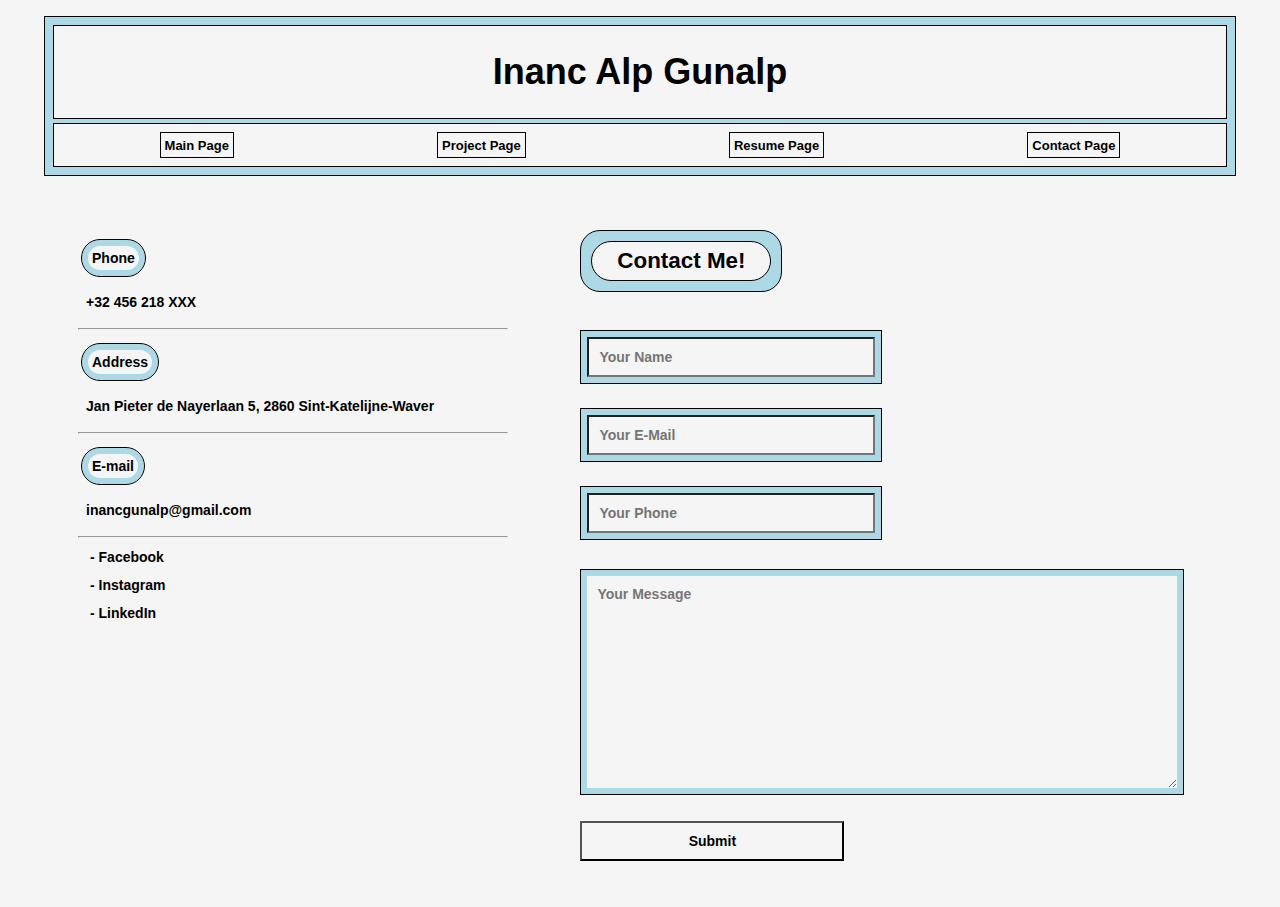
<file: main-folder/contact.html>
<!DOCTYPE html>
<html lang="en">
<head>
    <meta charset="UTF-8">
    <meta http-equiv="X-UA-Compatible" content="IE=edge">
    <meta name="viewport" content="width=device-width, initial-scale=1.0">
    <title>Portfolio Website CONTACT</title>
    <link rel="stylesheet" href="stylesContact.css">
    <script>
        function validateForm() {
            var yourName = document.getElementById("contact-field-name");
            var yourEmail = document.getElementById("contact-field-email");
            var yourPhone = document.getElementById("contact-field-phone");
            var yourMessage = document.getElementById("contact-field-textarea");
            var inputName = document.getElementById("input-name");
            var inputEmail = document.getElementById("input-email");
            var inputMessage = document.getElementById("contact-field-textarea");
            var i;

            if(yourName.value == ""){
                inputName.style.backgroundColor = "red";
                yourName.placeholder = "PLEASE ENTER YOUR NAME";
                i = 1;
            }
            if(yourName.value != ""){
                inputName.style.backgroundColor = "lightblue";
            }
            if(yourEmail.value == ""){
                inputEmail.style.backgroundColor = "red";
                yourEmail.placeholder = "PLEASE ENTER YOUR E-MAIL";
                i = 1;
            }
            if(yourEmail.value != ""){
                inputEmail.style.backgroundColor = "lightblue";
            }
            if(yourMessage.value == ""){
                inputMessage.style.borderColor = "red";
                yourMessage.placeholder = "PLEASE ENTER YOUR MESSAGE";
                i = 1;
            }
            if(yourMessage.value != ""){
                inputMessage.style.borderColor = "lightblue";
            }
            if(yourName.value != "" && yourEmail.value != "" && yourMessage.value != ""){
                i = 0;
            }
            if(i == 1){
                return false;
            }
        }  
    </script>
</head>
<body>
    <div class="wrapper">
        <header>
            <div class="header-wrapper">
                <div class="title">
                    <a class="title-name" href="index.html" rel="home">Inanc Alp Gunalp</a>
                </div>
                <div class="flex-navbar">
                    <div class="flex-navbar-item mainpage">
                        <a href="index.html">Main Page</a>
                    </div>
                    <div class="flex-navbar-item projectpage">
                        <a href="project.html">Project Page</a>
                    </div>
                    <div class="flex-navbar-item resumepage">
                        <a href="resume.html">Resume Page</a>
                    </div>        
                    <div class="flex-navbar-item contactpage">
                        <a href="contact.html">Contact Page</a>
                    </div>
                </div>
            </div>
        </header>
        <main>
            <div class="flex-contact">
                <div class="flex-contact-item left">
                    <div class="left-phone">
                        <p class="contact-caption">Phone</p>
                        <p>+32 456 218 XXX</p>
                    </div> 
                    <hr>
                    <div class="left-address">
                        <p class="contact-caption">Address</p>
                        <p>Jan Pieter de Nayerlaan 5, 2860 Sint-Katelijne-Waver</p>
                    </div> 
                    <hr>
                    <div class="left-email">
                        <p class="contact-caption">E-mail</p>
                        <p>inancgunalp@gmail.com</p>
                    </div>
                    <hr> 
                    <div class="left-links">
                        <a href="#">- Facebook</a> 
                        <a href="#">- Instagram</a>
                        <a href="#">- LinkedIn</a>
                    </div> 
                </div>
                <div class="flex-contact-item right">  
                     <!--FORM-->
                    <form name="yourForm" onsubmit="return validateForm()" action="mailto:inangunalp@gmail.com?subject=Contact" method="post" enctype="text/plain">
                        <div class="right-caption">
                            <p>Contact Me!</p>
                        </div>
                        <div class="right-input" id="input-name">
                            <input name="yourName" id="contact-field-name" class="contact-field" type="text" placeholder="Your Name">
                        </div>
                        <div class="right-input" id="input-email">
                            <input name="yourEmail" id="contact-field-email" class="contact-field" type="email" placeholder="Your E-Mail">
                        </div>
                        <div class="right-input">
                            <input name="yourPhone" id="contact-field-phone" class="contact-field" type="tel" placeholder="Your Phone">
                        </div>
                        <div class="right-input-textarea">
                            <textarea name="yourMessage" id="contact-field-textarea" class="contact-field" placeholder="Your Message" rows="12"></textarea>
                        </div>
                        <input id="submit-button" class="contact-field" type="submit" name="submit">
                    </form>
                    <!---->
                </div>
            </div>  
        </main>
    </div>
</body>
</html>
</file>
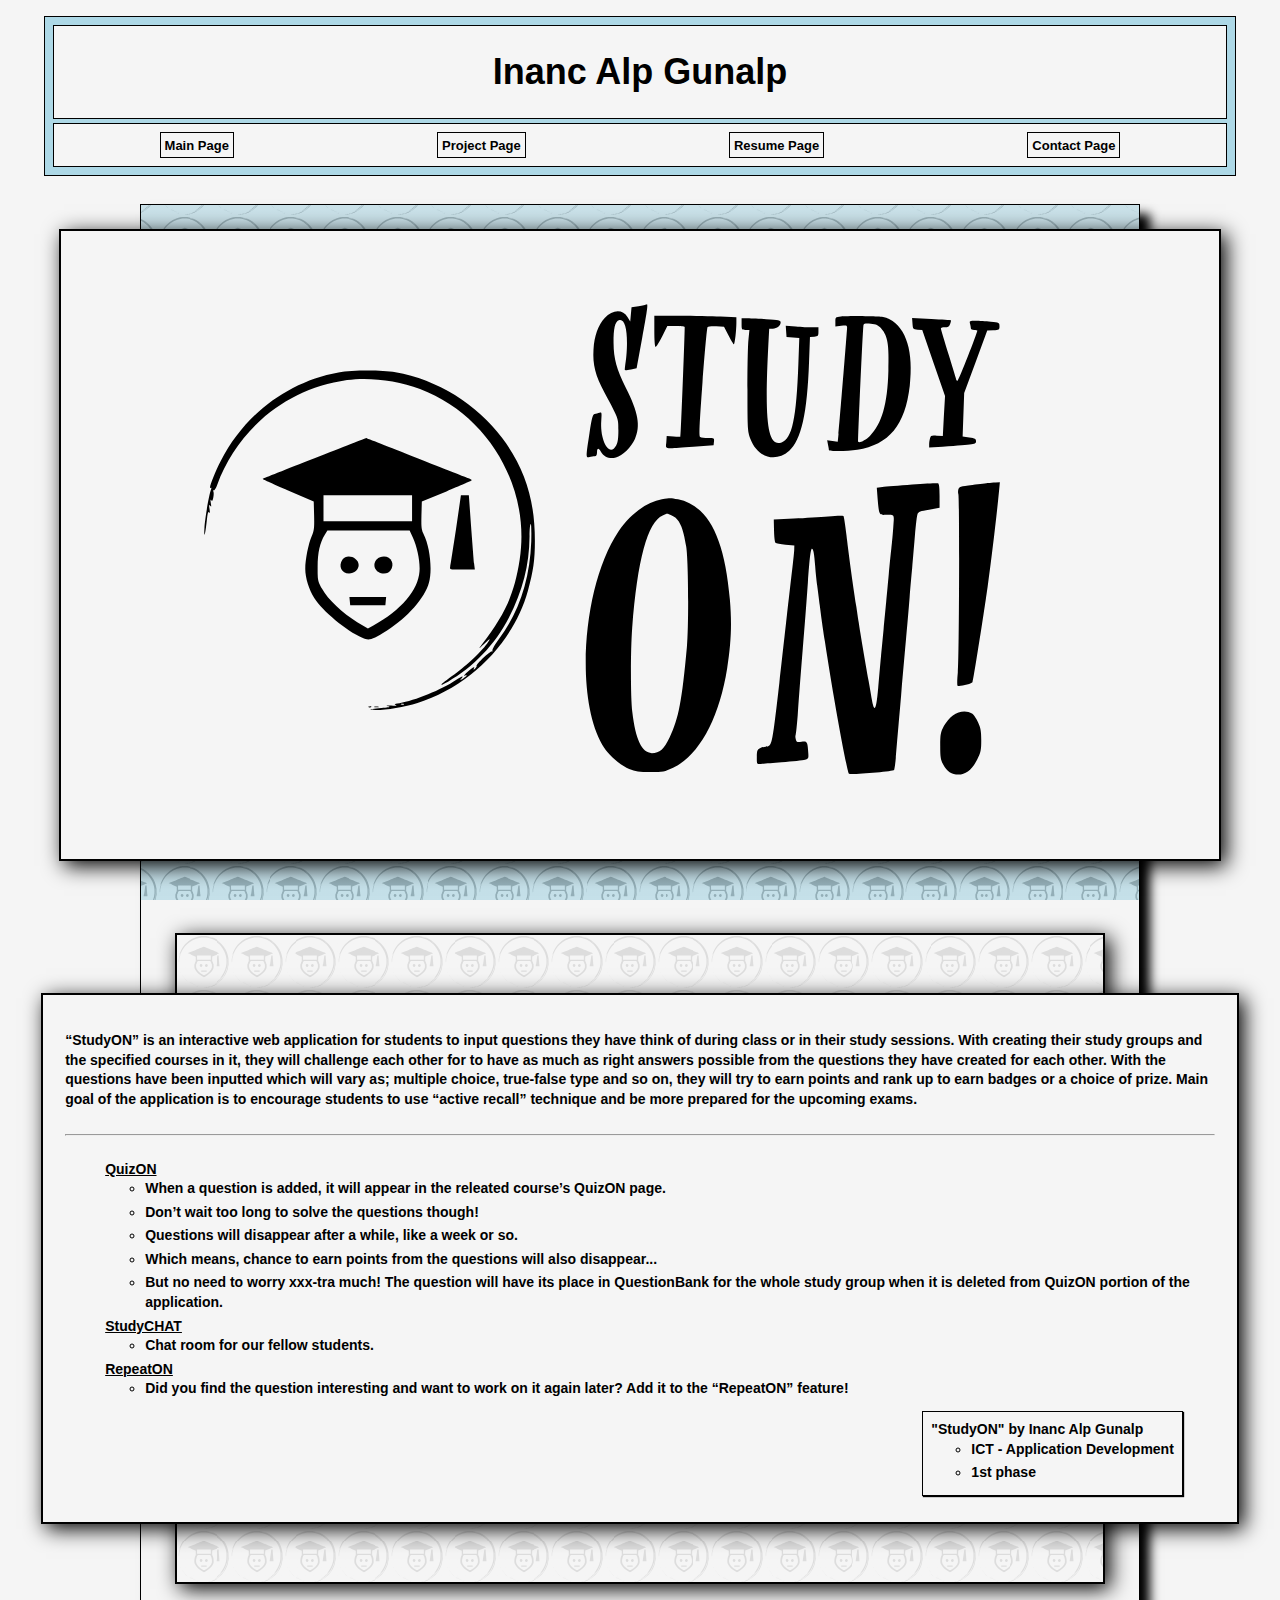
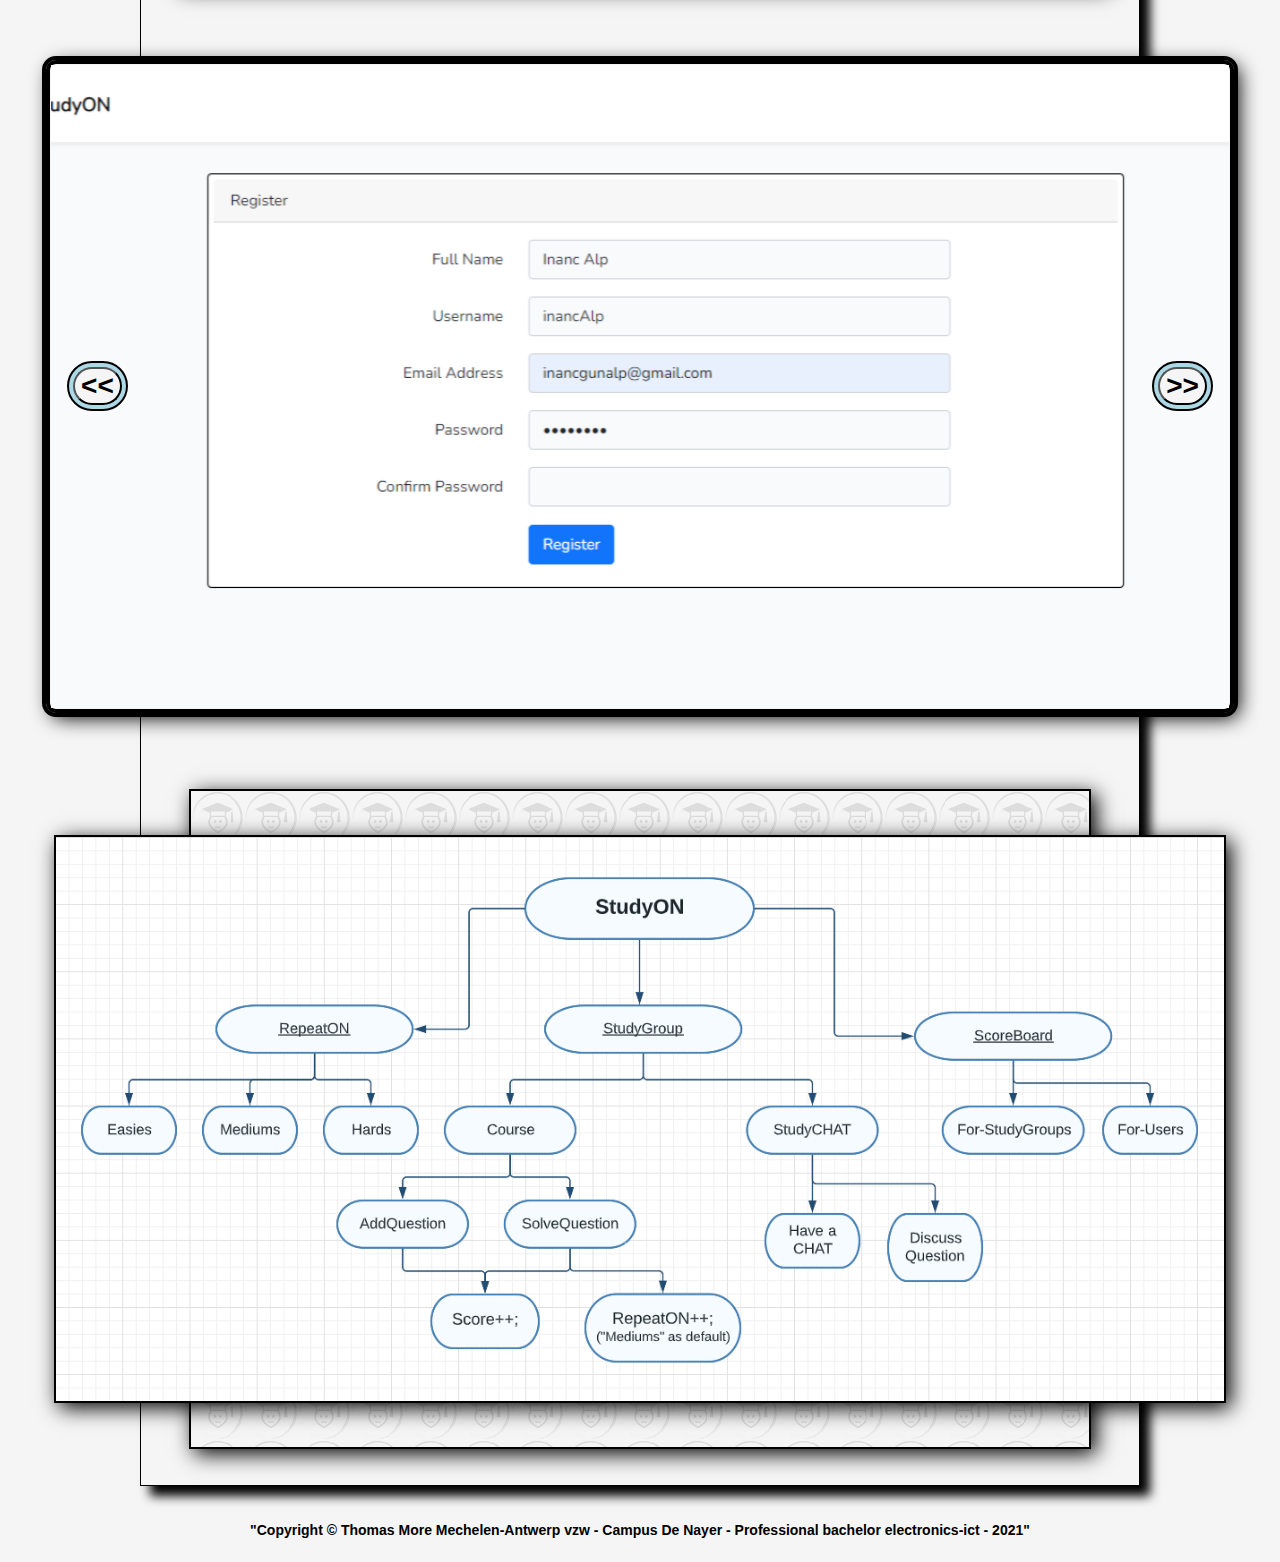
<file: main-folder/project.html>
<!DOCTYPE html>
<html lang="en">
<head>
    <meta charset="UTF-8">
    <meta http-equiv="X-UA-Compatible" content="IE=edge">
    <meta name="viewport" content="width=device-width, initial-scale=1.0">
    <title>Portfolio Website PROJECT</title>
    <link rel="stylesheet" href="stylesProject.css">
    <script src="https://ajax.googleapis.com/ajax/libs/jquery/3.6.0/jquery.min.js" ></script>
    <script>
        $(document).ready(function(){
            $(".next").on("click", function(){
                var currentImg = $(".active");
                var nextImg = currentImg.next();
                if (nextImg.length){
                    currentImg.css("display", "none");
                    currentImg.removeClass("active");
                    currentImg.addClass("notActive");
                    nextImg.fadeIn(700);
                    nextImg.removeClass("notActive");
                    nextImg.addClass("active");
                }
            });
            $(".prev").on("click", function(){
                var currentImg = $(".active");
                var prevImg = currentImg.prev();
                if (prevImg.length){
                    currentImg.css("display", "none");
                    currentImg.removeClass("active");
                    currentImg.addClass("notActive");
                    prevImg.fadeIn(700);
                    prevImg.removeClass("notActive");
                    prevImg.addClass("active");
                }
            });
        })   
    </script>
</head>
<body>
    <div class="wrapper">
        <header>
            <div class="header-wrapper">
                <div class="title">
                    <a class="title-name" href="index.html" rel="home">Inanc Alp Gunalp</a>
                </div>
                <div class="flex-navbar">
                    <div class="flex-navbar-item mainpage">
                        <a href="index.html">Main Page</a>
                    </div>
                    <div class="flex-navbar-item projectpage">
                        <a href="project.html">Project Page</a>
                    </div>
                    <div class="flex-navbar-item resumepage">
                        <a href="resume.html">Resume Page</a>
                    </div>        
                    <div class="flex-navbar-item contactpage">
                        <a href="contact.html">Contact Page</a>
                    </div>
                </div>
            </div>
        </header>
        <main>
            <div class="flex-project">
                <div class="flex-project-item bigLogo">
                    <img src="images/background4.svg" alt="background (2).png">
                </div>
                <div class="flex-project-item description">
                    <div class="inner-description">
                        <p>
                            “StudyON” is an interactive web application for students to input questions they have think of during class or in their study sessions. With creating their study groups and the specified courses in it, they will challenge each other for to have as much as right answers possible from the questions they have created for each other. With the questions have been inputted which will vary as; multiple choice, true-false type and so on, they will try to earn points and rank up to earn badges or a choice of prize. Main goal of the application is to encourage students to use “active recall” technique and be more prepared for the upcoming exams.
                        </p>
                        <hr>
                        <ul class="features">
                            <li>
                                <span class="features-captions">QuizON</span>
                                <ul>
                                    <li>When a question is added, it will appear in the releated course’s QuizON page.</li>
                                    <li>Don’t wait too long to solve the questions though!</li>
                                    <li>Questions will disappear after a while, like a week or so. </li>
                                    <li>Which means, chance to earn points from the questions will also disappear...</li>
                                    <li>But no need to worry xxx-tra much! The question will have its place in QuestionBank for the whole study group when it is deleted from QuizON portion of the application.</li>
                                </ul>
                            </li>
                            <li>
                                <span class="features-captions">StudyCHAT</span>
                                <ul>
                                    <li>Chat room for our fellow students.</li>
                                </ul>
                            </li>
                            <li> 
                                <span class="features-captions">RepeatON</span>
                                <ul>
                                    <li>Did you find the question interesting and want to work on it again later? Add it to the “RepeatON” feature!</li>
                                </ul>
                            </li>
                            <li class="credits">"StudyON" by Inanc Alp Gunalp
                                <ul>
                                    <li>ICT - Application Development</li>
                                    <li>1st phase</li>
                                </ul>
                            </li>
                            
                        </ul>
                    </div>
                </div>
                <!-- jQuery SLIDESHOW -->
                <div class="flex-project-item slideshow">
                    <div class="button left"><button class="prev" >&lt;&lt;</button></div>
                    <div class="slider">
                        <img src="StudyON-screenshots/IMG1.png" alt="img1" class="active">
                        <img src="StudyON-screenshots/IMG2.png" alt="img2" class="notActive">
                        <img src="StudyON-screenshots/IMG3.png" alt="img3" class="notActive">
                        <img src="StudyON-screenshots/IMG4.png" alt="img4" class="notActive">
                        <img src="StudyON-screenshots/IMG5.png" alt="img5" class="notActive">
                        <img src="StudyON-screenshots/IMG6.png" alt="img6" class="notActive">
                        <img src="StudyON-screenshots/IMG7.png" alt="img7" class="notActive">
                        <img src="StudyON-screenshots/IMG8.png" alt="img8" class="notActive">
                        <img src="StudyON-screenshots/IMG9.png" alt="img9" class="notActive">
                        <img src="StudyON-screenshots/IMG10.png" alt="img10" class="notActive">
                        <img src="StudyON-screenshots/IMG11.png" alt="img11" class="notActive">
                    </div>
                    <div class="button right"><button class="next" >>></button></div>
                </div>
                <!---->
                <div class="flex-project-item blockdiagram">
                    <img src="images/0-BlockDiagram.png" alt="">
                </div>
            </div>
        </main>
        <footer style="font-size:larger;font-weight:bolder;text-align:center;">
                <div class="footer-container text">
                    <p>"Copyright © Thomas More Mechelen-Antwerp vzw - Campus 
                        De Nayer - Professional bachelor electronics-ict - 2021" </p>
                </div>
        </footer>
    </div>
</body>
</html>
</file>
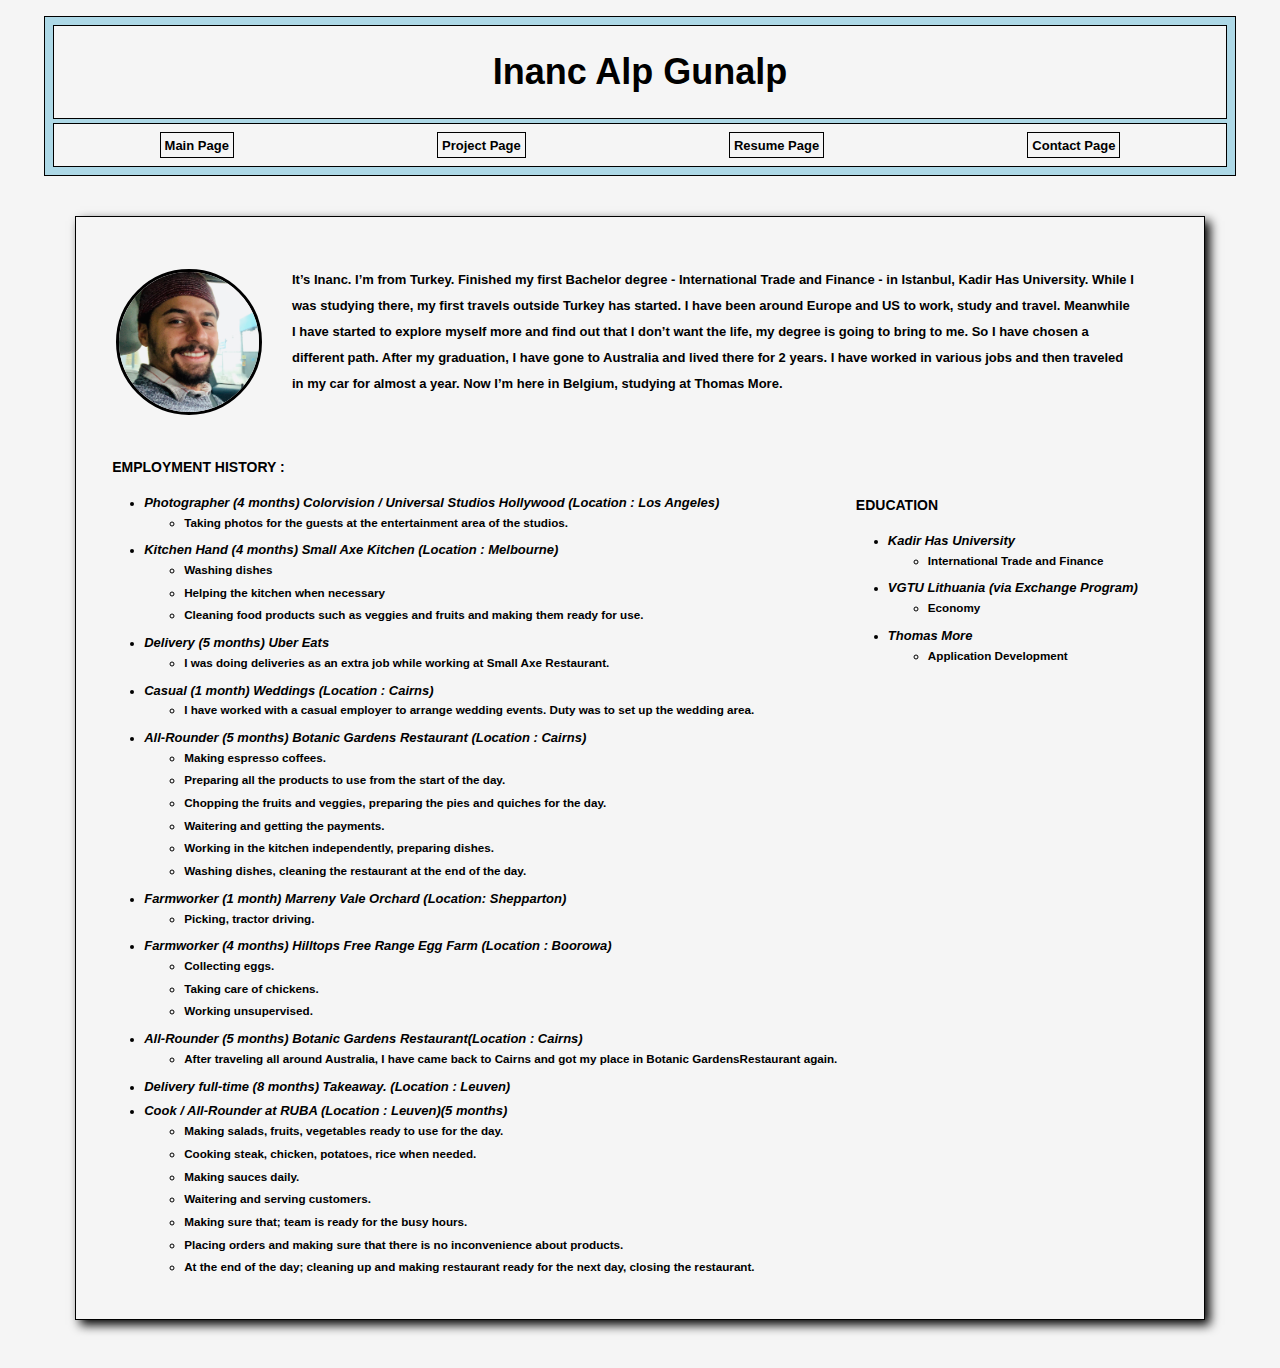
<file: main-folder/resume.html>
<!DOCTYPE html>
<html lang="en">
<head>
    <meta charset="UTF-8">
    <meta http-equiv="X-UA-Compatible" content="IE=edge">
    <meta name="viewport" content="width=device-width, initial-scale=1.0">
    <title>Portfolio Website RESUME</title>
    <link rel="stylesheet" href="stylesResume.css">
</head>
<body >
    <div class="wrapper">
        <header>
            <div class="header-wrapper">
                <div class="title">
                    <a class="title-name" href="index.html" rel="home">Inanc Alp Gunalp</a>
                </div>
                <div class="flex-navbar">
                    <div class="flex-navbar-item mainpage">
                        <a href="index.html">Main Page</a>
                    </div>
                    <div class="flex-navbar-item projectpage">
                        <a href="project.html">Project Page</a>
                    </div>
                    <div class="flex-navbar-item resumepage">
                        <a href="resume.html">Resume Page</a>
                    </div>        
                    <div class="flex-navbar-item contactpage">
                        <a href="contact.html">Contact Page</a>
                    </div>
                </div>
            </div>
        </header>
        <main>
           <div class="flex-resume-main">
               <div class="flex-resume description">
                   <img src="images/profilePic.jpeg" alt="">
                   <p>It’s Inanc. I’m from Turkey. Finished my first Bachelor degree - International Trade and Finance - in Istanbul, Kadir Has University. While I was studying there, my first travels outside Turkey has started. I have been around Europe and US to work, study and travel. Meanwhile I have started to explore myself more and find out that I don’t want the life, my degree is going to bring to me. So I have chosen a different path. After my graduation, I have gone to Australia and lived there for 2 years. I have worked in various jobs and then traveled in my car for almost a year. Now I’m here in Belgium, studying at Thomas More.</p>
               </div>
               <div class="flex-resume details">
                    <div class="edu">
                        <h1>EDUCATION</h1>
                        <ul>
                            <li><span class="caption">Kadir Has University</span>
                                <ul>
                                    <li>International Trade and Finance</li>
                                </ul>
                            </li>
                            <li>
                                <span class="caption">VGTU Lithuania (via Exchange Program)</span>
                                <ul>
                                    <li>Economy</li>
                                </ul>
                            </li>
                            <li><span class="caption">Thomas More</span>
                                <ul>
                                    <li>Application Development</li>
                                </ul>
                            </li>
                        </ul>
                    </div>
                   <h1>EMPLOYMENT HISTORY :</h1> 
                   <ul>
                       <li><span class="caption">Photographer (4 months) Colorvision / Universal Studios Hollywood
                        (Location : Los Angeles)</span>
                            <ul>
                                <li>Taking photos for the guests at the entertainment area of the studios.</li>
                            </ul>
                        </li>
                        <li><span class="caption">Kitchen Hand (4 months) Small Axe Kitchen (Location : Melbourne)</span>
                            <ul>
                                <li>Washing dishes</li>
                                <li>
                                    Helping the kitchen when necessary</li>
                                <li>
                                    Cleaning food products such as veggies and fruits and making
                                    them ready for use.
                                </li>
                            </ul>
                        </li>
                        <li><span class="caption">Delivery (5 months) Uber Eats</span>
                            <ul>
                                <li>I was doing deliveries as an extra job while working at Small Axe Restaurant.</li>
                            </ul>
                        </li>
                        <li><span class="caption">Casual (1 month) Weddings (Location : Cairns)</span>
                            <ul>
                                <li>I have worked with a casual employer to arrange wedding events. Duty was to set up the wedding area.</li>
                            </ul>
                        </li>
                        <li><span class="caption">All-Rounder (5 months) Botanic Gardens Restaurant (Location : Cairns)</span> 
                            <ul>
                                <li>Making espresso coffees.</li>
                                <li>Preparing all the products to use from the start of the day.</li>
                                <li>Chopping the fruits and veggies, preparing the pies and quiches for the day.</li>
                                <li>Waitering and getting the payments.</li>
                                <li>Working in the kitchen independently, preparing dishes.</li>
                                <li>Washing dishes, cleaning the restaurant at the end of the day.</li>
                            </ul>
                        </li>
                        <li><span class="caption">Farmworker (1 month) Marreny Vale Orchard (Location: Shepparton)</span>
                            <ul>
                                <li>Picking, tractor driving.</li>
                            </ul>
                        </li>
                        <li><span class="caption">Farmworker (4 months) Hilltops Free Range Egg Farm (Location : Boorowa) </span>
                            <ul>
                                <li>Collecting eggs.</li>
                                <li>Taking care of chickens.</li>
                                <li>Working unsupervised.</li>
                            </ul>
                        </li>
                        <li><span class="caption">All-Rounder (5 months) Botanic Gardens Restaurant(Location : Cairns)</span>
                            <ul>
                                <li>After traveling all around Australia, I have came back to Cairns
                                    and got my place in Botanic GardensRestaurant again.</li>
                            </ul>
                        </li>
                        <li><span class="caption">Delivery full-time (8 months) Takeaway. (Location : Leuven)</span></li>
                        <li><span class="caption">Cook / All-Rounder at RUBA (Location : Leuven)(5 months)</span>
                            <ul>
                                <li>Making salads, fruits, vegetables ready to use for the day.</li>
                                <li>Cooking steak, chicken, potatoes, rice when needed.</li>
                                <li>Making sauces daily.</li>
                                <li>Waitering and serving customers.</li>
                                <li>Making sure that; team is ready for the busy hours.</li>
                                <li>Placing orders and making sure that there is no inconvenience about products.</li>
                                <li>At the end of the day; cleaning up and making restaurant ready for the next day, closing the restaurant.</li>
                            </ul>
                        </li>
                   </ul>
               </div>
           </div>
        </main>
    </div>
</body>
</html>
</file>
<file: main-folder/stylesContact.css>
*{
    background-color: whitesmoke;
    font-family: "Montserrat", sans-serif;
    font-weight: bold; 
    font-size: 14px;
    color: black;
    text-decoration: none;
}
header {
    position: relative;
    top: 8px;
}
div{
    margin: 4px;
}
a{  
    transition: all 0.3s ease 0s;
}
a:hover{
    color: lightskyblue;
}
.wrapper{
    max-width: 1200px;
    min-width: 900px;
    margin: auto;
}
.header-wrapper{
    background-color: lightblue;
    border: 1px solid black;
    padding: 4px;
}
.title{
    display: flex;
    justify-content: center;
    align-items: center;
    border: 1px black solid;
    padding: 10px;
}
    .title-name{
        font-size: 36px;
        margin:15px;
    }
.flex-navbar{
    display: flex;
    justify-content: space-around;
    border: 1px solid black;
    padding: 4px;
}
    .flex-navbar a{
    font-size: 13px;
    }   
.flex-navbar-item{
    border: 1px solid black;
    padding: 4px;
    text-align: center;
}
.flex-contact{
    display: flex;
    justify-content: center;
    flex-wrap: wrap;
    margin-top: 24px;
}
    .flex-contact-item{
        margin: 24px;
    }
        .left{
            flex-basis: 0;
            flex-grow: 2;
            padding: 10px;
        }  
            .left p {
                border-radius: 25px;
                padding: 4px;
                width: fit-content;
            }
            .left a{
                display: block;
                padding:4px;
                margin: 4px;
                font-weight: bolder;
            }
            .contact-caption{
                font-weight:800;
                border: 6px solid lightblue;
                outline: 1px solid black;
                padding: 10px;
            }
        .right{
            flex-basis: 0;
            flex-grow: 3;
        }   
            .right-caption{
                margin-left: 14px;
                margin-right: 14px;
                max-width: 200px;
                border: 1px black solid;
                border-radius: 20px;
                background-color: lightblue;
                margin-top: 14px;
                margin-bottom: 38px;
            }
            .right-caption p{
                padding: 6px;
                background-color: whitesmoke;
                font-size: 160%;
                margin: 10px;
                border: 1px black solid;
                border-radius: 20px;
                text-align: center;
            }
            .right-input{
                margin-left: 14px;
                margin-bottom: 24px;
                max-width: 300px;
                border: 1px black solid;
                background-color: lightblue;
            }
                .right-input-textarea{
                    margin-left: 9px;
                    margin-bottom: 12px; 
                }
                
                    #contact-field-textarea{
                        outline: 1px solid black;
                        border: 6px solid lightblue;
                        min-width: 90%; 
                    }
            .contact-field{
                min-width: 264px;
                padding: 10px;
                margin: 6px;
            }
                #submit-button{
                    transition: all 0.3s ease 0s;
                    cursor: pointer;
                    margin-left: 14px;
                    margin-bottom: 14px;
                }
                    #submit-button:hover{
                        color: lightskyblue;
                    }
</file>
<file: main-folder/stylesProject.css>
* {
    background-color: whitesmoke;
    font-family: "Montserrat", sans-serif;
    font-weight: bold; 
    font-size: 14px;
    color: black;
    text-decoration: none;
}
.wrapper{
    max-width: 1200px;
    min-width: 900px;
    margin: auto;
}
header {
    position: relative;
    top: 8px;
}
div{
    margin: 4px;
}
a{  
    transition: all 0.3s ease 0s;
}
a:hover{
    color: lightskyblue;
}
.footer-container{
    margin-top: 36px;
    margin-bottom: 24px;
}
.header-wrapper{
    background-color: lightblue;
    border: 1px solid black;
    padding: 4px;
}
.title{
    display: flex;
    justify-content: center;
    align-items: center;
    border: 1px black solid;
    padding: 10px;
}
    .title-name{
        font-size: 36px;
        margin: 15px;
    }
.flex-navbar{
    display: flex;
    justify-content: space-around;
    border: 1px solid black;
    padding: 4px;
}
    .flex-navbar-item{
        border: 1px solid black;
        padding: 4px;
        text-align: center;
    }
    .flex-navbar a{
    font-size: 13px;
    } 


/* PROJECT */

.flex-project{
    display: flex;
    align-items: center;
    flex-direction: column;
    margin: 20px;
    margin-top: 36px;
    margin-right: 100px;
    margin-left: 100px;
    box-shadow: 10px 10px 10px;
    border:1px solid black;
    background-image: linear-gradient( rgba(193, 221, 230, 0.8), rgba(185, 219, 230, 0.8)), url(images/logo2.svg);
    background-position: 52% 0;
    background-attachment: fixed;
}
    .flex-project-item{
        margin: 36px;
    }
        .bigLogo{
            width: 116%;
            margin-top: 24px;

            border: 2px solid black;
            box-shadow: 5px 5px 20px;
        }
            .bigLogo img{
                margin-left: 5%;
                width: 90%
            }
        .description{
            display: flex;
            justify-content: center;
            width: 90%;
            padding: 14px;
            line-height: 140%;
            border:2px solid black;
            box-shadow: 5px 5px 20px;
            background-image: linear-gradient( rgba(245, 245, 245, 0.9), rgba(245, 245, 245, 0.9)), url(images/logo2.svg); 
        }
            .inner-description{
                min-width: 128%;
                height: fit-content;
                margin: 44px;
                padding: 22px;
                border: 2px solid black;
                box-shadow: 5px 5px 20px;
            }
                .inner-description p{
                    margin-bottom: 24px;
                }
                .inner-description li{
                    margin-bottom: 4px;
                }
                .features{
                    /* border:1px solid black; */
                    list-style: none;
                    margin-top: 24px;
                    margin-right: 24px;
                }
                .features-captions{
                    text-decoration: underline;
                }
                .credits{
                    border: 1px solid black;
                    box-shadow: 1px 1px 1px;
                    margin: 8px;
                    padding: 8px;
                    float: right;
                }
        .slideshow{
            display: flex;
            justify-content: center;
            align-items: center;

            width: 144%;
        }
            .slider{
                display: flex;
                justify-content: center;
                width: 82%;
                padding: 1px;
                outline: black solid 4px;
                border: 4px solid black;
                border-radius: 10px;
                box-shadow: 5px 5px 20px;
            }
                .slider img{
                    width: 100%;
                }
                    .slider img.notActive{
                        display: none;
                    }
                    .slider img.active{
                        display: flex;
                    }
                .button{
                    z-index: 1000;
                    position: relative;
                    padding: 4px;
                    cursor: pointer;
                    border: 2px solid black;
                    background-color: lightblue;
                    border-radius: 25px;
                }
                    .left{
                        left: 90px;
                    }
                    .right{
                        right:90px;
                    }
                .prev, .next{
                    cursor: pointer;
                    font-size: 28px;
                    border-radius: 25px;
                    background-color: whitesmoke;
                    transition: all 0.3s ease 0s;
                }
                    .prev:hover, .next:hover{
                        color: lightskyblue;
                    }
        .blockdiagram{
            display: flex;
            justify-content: center;
            width: 90%;
            border:2px solid black;
            box-shadow: 5px 5px 20px;
            background-image: linear-gradient( rgba(245, 245, 245, 0.9), rgba(245, 245, 245, 0.9)), url(images/logo2.svg);
        }
            .blockdiagram img{
                width: 130%;
                margin: 44px;
                border: 2px solid black;
                box-shadow: 5px 5px 20px;
            }
</file>
<file: main-folder/stylesResume.css>
*{
    background-color: whitesmoke;
    font-family: "Montserrat", sans-serif;
    font-weight: bold; 
    font-size: 14px;
    color: black;
    text-decoration: none;
}
.wrapper{
    max-width: 1200px;
    min-width: 900px;
    margin: auto;
}
header {
    position: relative;
    top: 8px;
}
div{
    margin: 4px; 
}
a{  
    transition: all 0.3s ease 0s;
}
a:hover{
    color: lightskyblue;
}
.footer-container{
    border: 1px solid black;
    padding: 4px;
    padding-top: 0;
    padding-bottom: 0;
}
.header-wrapper{
    background-color: lightblue;
    border: 1px solid black;
    padding: 4px;
}
.title{
    display: flex;
    justify-content: center;
    align-items: center;
    border: 1px black solid;
    padding: 10px;
}
    .title-name{
        font-size: 36px;
        margin:15px;
    }
.flex-navbar{
    display: flex;
    justify-content: space-around;
    border: 1px solid black;
    padding: 4px;
}
    .flex-navbar-item{
        border: 1px solid black;
        padding: 4px;
        text-align: center;
    }
    .flex-navbar a{
    font-size: 13px;
    }  


/* CONTENT */


.flex-resume-main{
    display: flex;
    flex-wrap: wrap;
    flex-direction: column;
    justify-content: center;
    align-items: center;
    width: 94%;
    margin: auto;
    margin-top: 48px;
    margin-bottom: 48px;
    border: 1px solid black;
    box-shadow: 5px 5px 10px;
}
    .description{
        margin: 40px;
        margin-top: 20px;
        margin-bottom: 10px;
        flex-basis: 0;
        flex-grow: 1;
    }   
        .description img{
            border-radius: 50%;
            border: 3px solid black;
            margin-top: 32px;
            margin-right: 30px;
            width: 140px;
            float: left;
        }
        .description p{
            line-height: 200%;
            margin: 30px;
            font-size:small;
        }
    .details{
        width: 95%;
        flex-basis: 0;
        flex-grow: 3;
        margin-top: 10px;
        margin-bottom: 20px;
        line-height: 1.6;
    }   
        .details h1{
            width: fit-content;
            padding-left:8px;
            font-weight: bolder;
        }
        .details li{
            font-size: smaller;
            padding-bottom: 4px;
        }
        .details .caption{
            font-style: italic;
            font-size:small;
            padding-top: 4px;
        }
        .edu{
            float: right; 
            margin: 30px;
            padding: 8px;
        }
</file>
